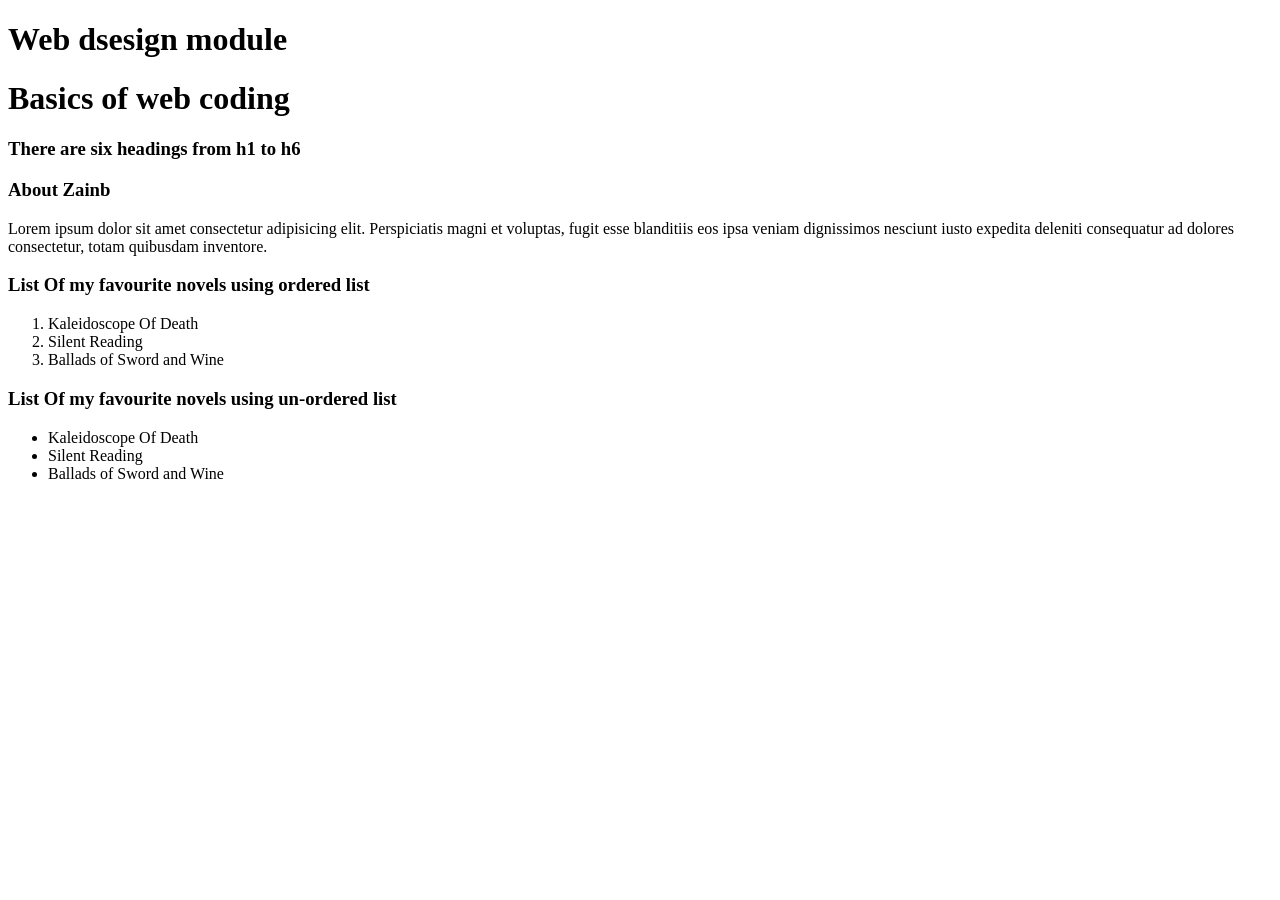
<file: html tags/index.html>
<!-- <!DOCTYPE html>
<html>
    <head>
        <title>HTML Basics</title>
    </head>

    <body>
        <h1>Hello this website will be talking about HTML basics</h1>
    </body>
</html> -->

<!DOCTYPE html>
<html lang="en">
<head>
    <meta charset="UTF-8">
    <meta name="viewport" content="width=device-width, initial-scale=1.0">
    <title>Document</title>
</head>
<body>
    <!-- <h1>Hello, this website will be talking about HTML basics.</h1>
    <p>I am learning web design</p> -->

    <!-- HTML tags  -->
     <h1>Web dsesign module</h1>
     <h1>Basics of web coding</h1>
     <h3>There are six headings from h1 to h6</h3>

     <!-- <h3>This is an example of h3</h3> -->
     <h3>About Zainb</h3>
     <!-- This an example of a paragraph tag, also known as the p tag -->
     <p>Lorem ipsum dolor sit amet consectetur adipisicing elit. Perspiciatis magni et voluptas, fugit esse blanditiis eos ipsa veniam dignissimos nesciunt iusto expedita deleniti consequatur ad dolores consectetur, totam quibusdam inventore.</p>

     <h3>List Of my favourite novels using ordered list</h3>
     <ol>
        <li>Kaleidoscope Of Death</li>
        <li>Silent Reading </li>
        <li>Ballads of Sword and Wine</li>
           
        
     </ol>

     <h3>List Of my favourite novels using un-ordered list</h3>
     <ul>
        <li>Kaleidoscope Of Death</li>
        <li>Silent Reading</li> 
        <li>Ballads of Sword and Wine</li>
        
     </ul>
</body>
</html>
</file>
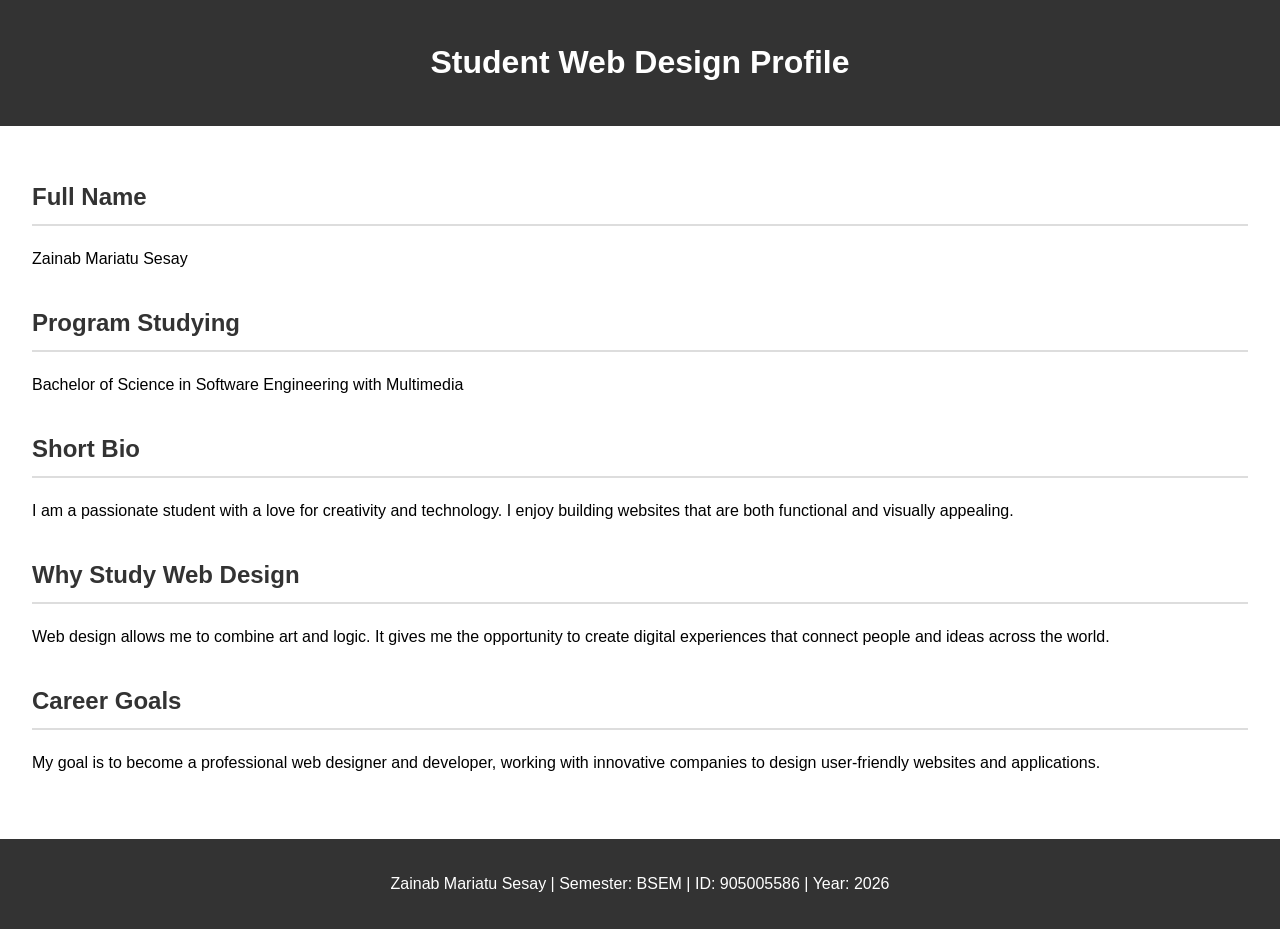
<file: Assignment1.html>
<!DOCTYPE html>
<html lang="en">
<head>
  <meta charset="UTF-8">
  <meta name="viewport" content="width=device-width, initial-scale=1.0">
  <title>Student Profile</title>
  <style>
    body {
      font-family: Arial, sans-serif;
      margin: 0;
      padding: 0;
      line-height: 1.6;
    }
    header, footer {
      background-color: #333;
      color: #fff;
      text-align: center;
      padding: 1rem;
    }
    main {
      padding: 2rem;
    }
    section {
      margin-bottom: 2rem;
    }
    h2 {
      color: #333;
      border-bottom: 2px solid #ddd;
      padding-bottom: 0.5rem;
    }
  </style>
</head>
<body>
  <!-- Header -->
  <header>
    <h1>Student Web Design Profile</h1>
  </header>

  <!-- Body -->
  <main>
    <!-- Full Name -->
    <section>
      <h2>Full Name</h2>
      <p>Zainab Mariatu Sesay</p>
    </section>

    <!-- Program Studying -->
    <section>
      <h2>Program Studying</h2>
      <p>Bachelor of Science in Software Engineering with Multimedia</p>
    </section>

    <!-- Short Bio -->
    <section>
      <h2>Short Bio</h2>
      <p>I am a passionate student with a love for creativity and technology. I enjoy building websites that are both functional and visually appealing.</p>
    </section>

    <!-- Why Study Web Design -->
    <section>
      <h2>Why Study Web Design</h2>
      <p>Web design allows me to combine art and logic. It gives me the opportunity to create digital experiences that connect people and ideas across the world.</p>
    </section>

    <!-- Career Goals -->
    <section>
      <h2>Career Goals</h2>
      <p>My goal is to become a professional web designer and developer, working with innovative companies to design user‑friendly websites and applications.</p>
    </section>
  </main>

  <!-- Footer -->
  <footer>
    <p>Zainab Mariatu Sesay | Semester: BSEM | ID: 905005586 | Year: 2026</p>
  </footer>
</body>
</html>
</file>
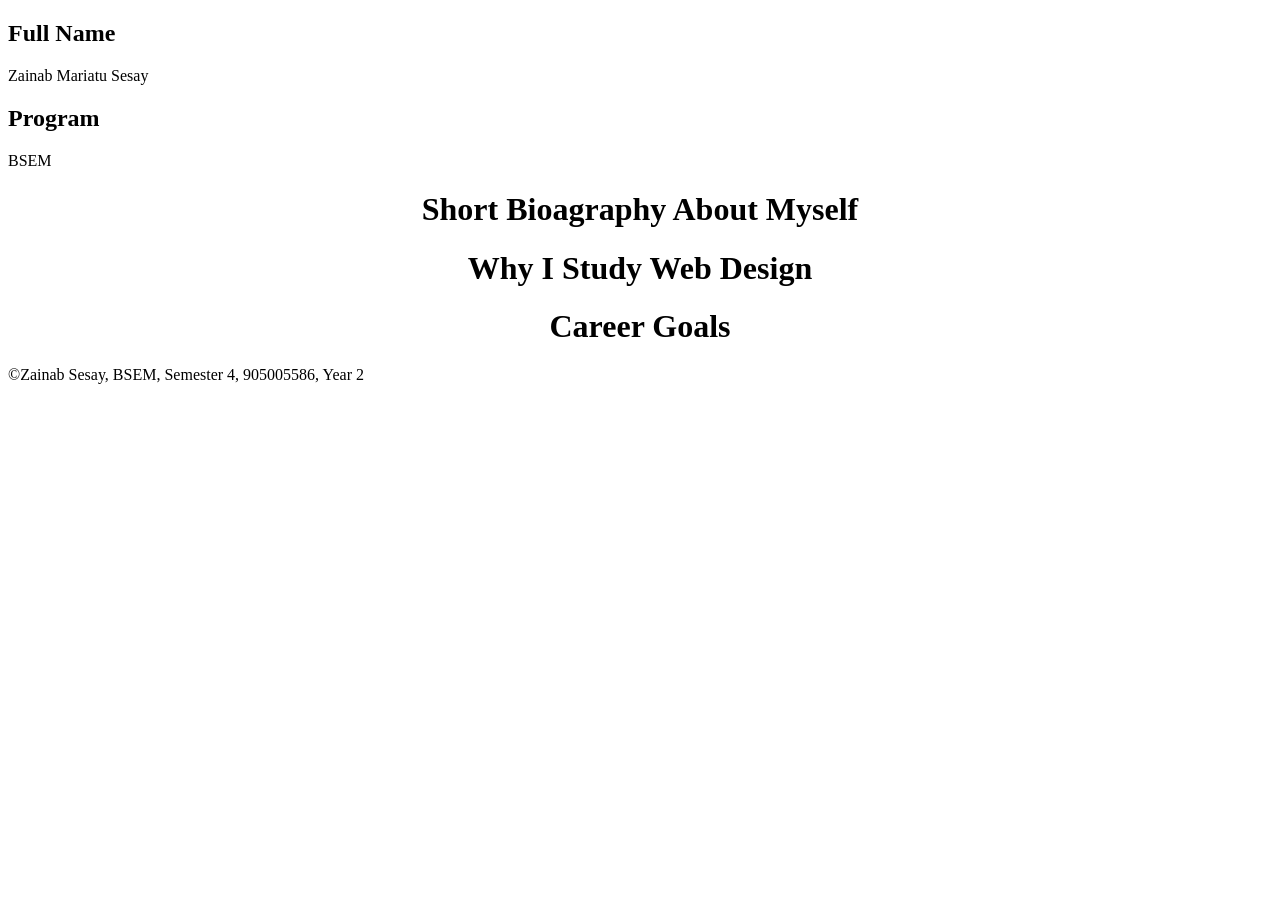
<file: html tags/assignment.html>
<!DOCTYPE html>
<html>
    <header>
        <title>Assignment</title>
        <h2>Full Name</h2>
        <p>Zainab Mariatu Sesay</p>
        <h2>Program</h2>
        <p>BSEM</p>
        </header>
    <body>
        <h1><center>Short Bioagraphy About Myself</center></h1>
        <p></p>
        <h1><center>Why I Study Web Design</center></h1>
        <p></p>
        <h1><center>Career Goals</center></h1>
        <p></p>

        <footer>
        <p>&copy;Zainab Sesay, BSEM, Semester 4, 905005586, Year 2</p>
        </footer>
    </body>
    
</html>
</file>
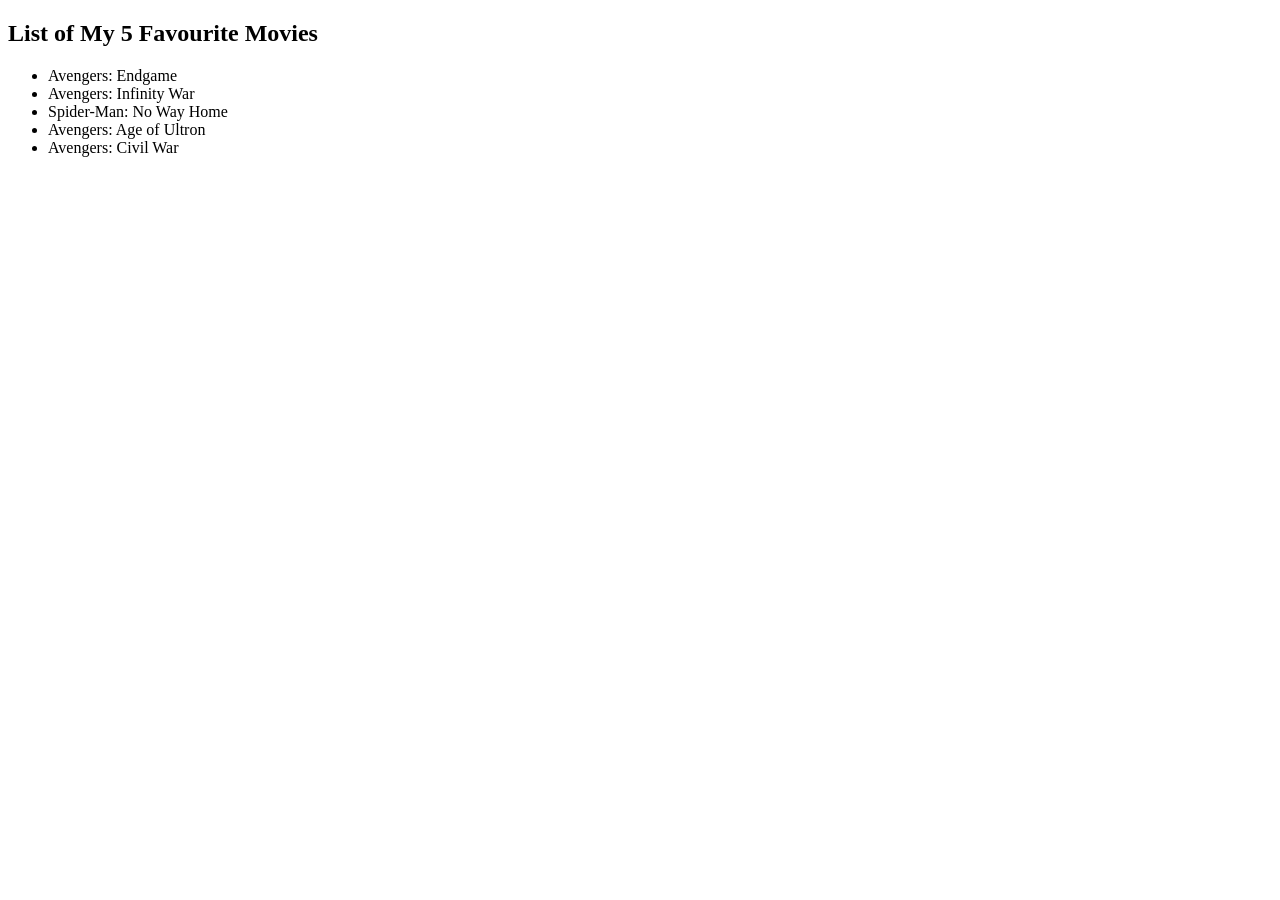
<file: html tags/exercises.html>
<!DOCTYPE html>
<html lang="en">
<head>
    <meta charset="UTF-8">
    <meta name="viewport" content="width=device-width, initial-scale=1.0">
    <title>Document</title>
</head>
<body>
    <h2>List of My 5 Favourite Movies</h2>
    <ul>
        <li>Avengers: Endgame</li>
        <li>Avengers: Infinity War</li>
        <li>Spider-Man: No Way Home</li>
        <li>Avengers: Age of Ultron</li>
        <li>Avengers: Civil War</li>
    </ul>
</body>
</html>
</file>
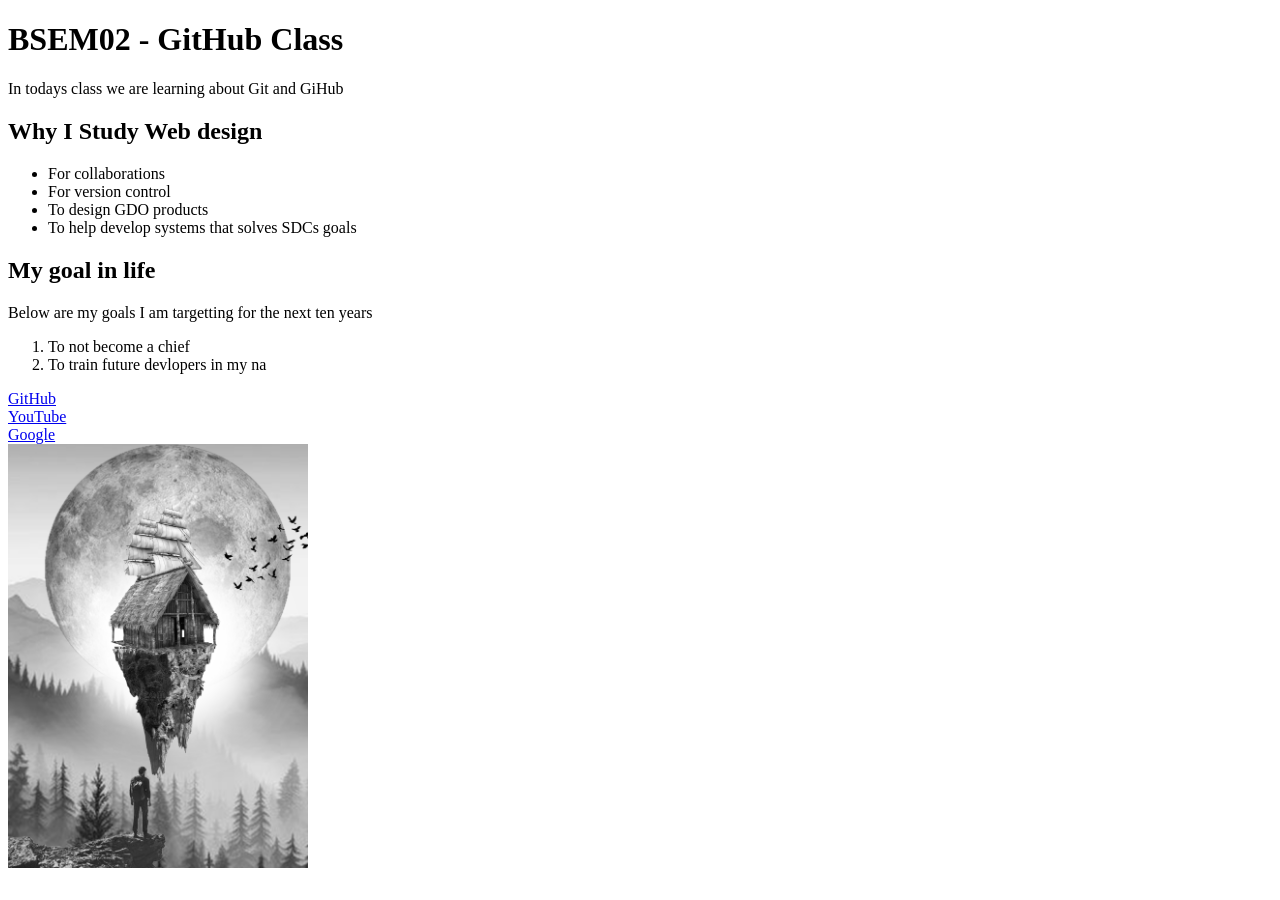
<file: html tags/index1.html>
<!DOCTYPE html>
<html lang="en">
<head>
    <meta charset="UTF-8">
    <meta name="viewport" content="width=device-width, initial-scale=1.0">
    <title>Document</title>
</head>
<body>
    <h1>BSEM02 - GitHub Class</h1>
    <p>In todays class we are learning about Git and GiHub</p>

    <h2>Why I Study Web design</h2>
    <ul>
        <li>For collaborations</li>
        <li>For version control</li>
        <li>To design GDO products</li>
        <li>To help develop systems that solves SDCs goals</li>
    </ul>

    <h2>My goal in life</h2>
    <p>Below are my goals I am targetting for the next ten years</p>
    <ol>
        <li>To not become a chief </li>
        <li>To train future devlopers in my na</li>
    </ol>

    
    <a href="https://github.com" target="_blank">GitHub</a>
    <br>
    <a href="https://youtube.com" target="_blank">YouTube</a>
    <br>
    <a href="https://google.com" target="_blank">Google</a>
    <br>

    <img src="images/classwork.jpg" alt="classwork image" width="300px">
</body>
</html>
</file>
